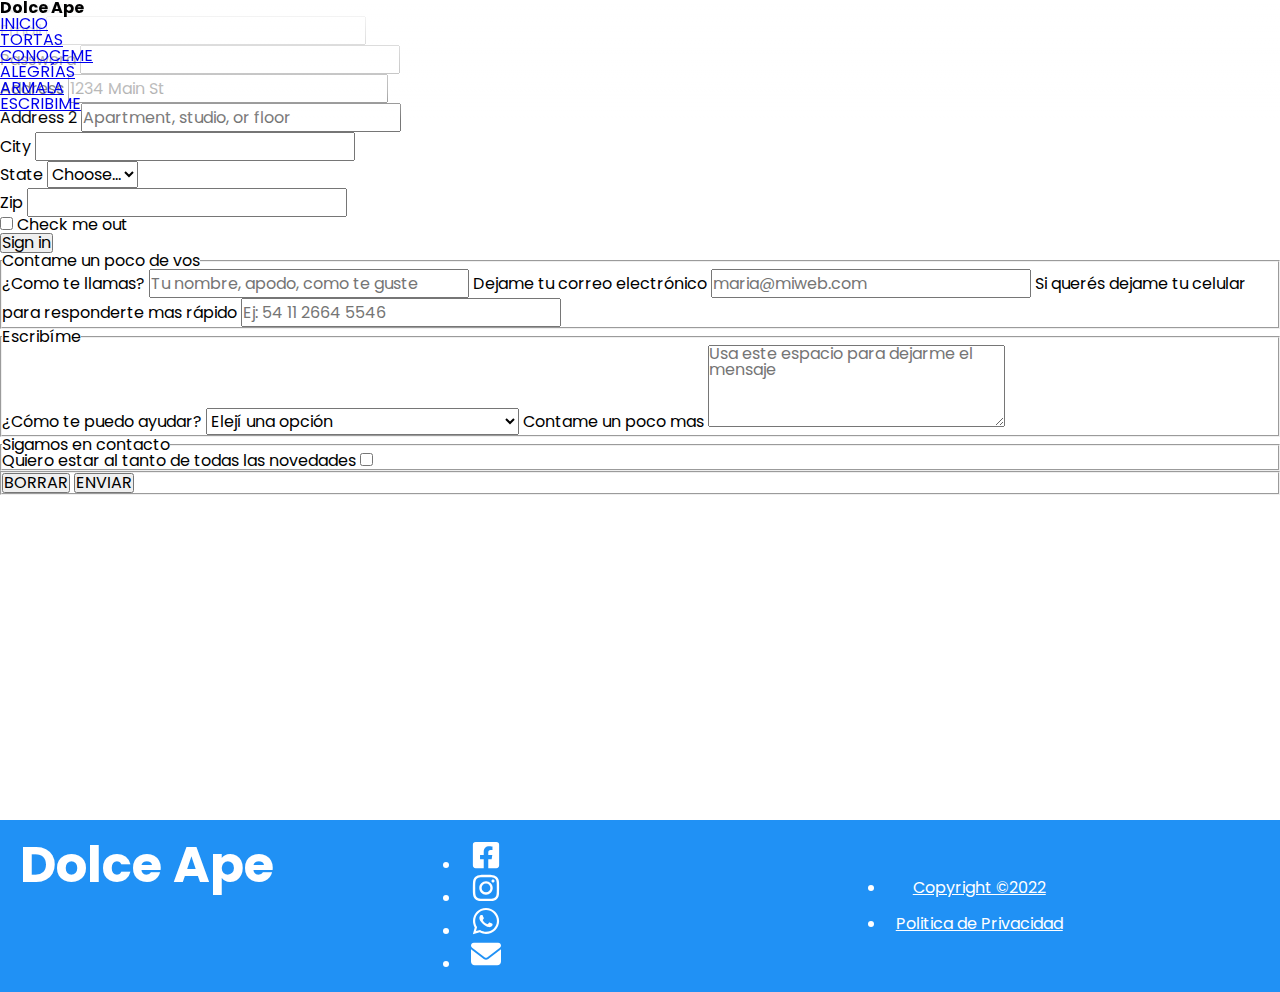
<file: html/escribime2.html>
<!DOCTYPE html>
<html lang="es">
<head>
    <meta charset="UTF-8">
    <meta http-equiv="X-UA-Compatible" content="IE=edge">
    <meta name="viewport" content="width=device-width, initial-scale=1.0">
    <link rel="shortcut icon" href="../img/favicon.ico">
    <link rel="stylesheet" href="../css/estilos.css">
    <title>Dolce Ape Tortas</title>
</head>
<body>
    <header>
        <nav class="navbar">
            <h2 class="logo">Dolce Ape</h2>
            <ul>
               <li>
                    <a href="../">INICIO</a>
                </li>
                <li>
                    <a href="../html/tortas.html">TORTAS</a>
                </li>
                <li>
                    <a href="../html/conoceme.html">CONOCEME</a>
                </li>
                <li>
                    <a href="../html/alegrias.html">ALEGRÍAS</a>
                </li>
                <li>
                    <a href="../html/armala.html">ARMALA</a>
                </li>
                <li>
                    <a href="../html/escribime.html">ESCRIBIME</a>
                </li>
            </ul>
        </nav>
    </header>
    <main class="paginaEscribime">
        <h1>Escribime</h1>
        <form action="#" method="get" enctype="application/x-www-form-urlencoded">
            <div class="col-md-6">
                <label for="inputEmail4" class="form-label">Email</label>
                <input type="email" class="form-control" id="inputEmail4">
              </div>
              <div class="col-md-6">
                <label for="inputPassword4" class="form-label">Password</label>
                <input type="password" class="form-control" id="inputPassword4">
              </div>
              <div class="col-12">
                <label for="inputAddress" class="form-label">Address</label>
                <input type="text" class="form-control" id="inputAddress" placeholder="1234 Main St">
              </div>
              <div class="col-12">
                <label for="inputAddress2" class="form-label">Address 2</label>
                <input type="text" class="form-control" id="inputAddress2" placeholder="Apartment, studio, or floor">
              </div>
              <div class="col-md-6">
                <label for="inputCity" class="form-label">City</label>
                <input type="text" class="form-control" id="inputCity">
              </div>
              <div class="col-md-4">
                <label for="inputState" class="form-label">State</label>
                <select id="inputState" class="form-select">
                  <option selected>Choose...</option>
                  <option>...</option>
                </select>
              </div>
              <div class="col-md-2">
                <label for="inputZip" class="form-label">Zip</label>
                <input type="text" class="form-control" id="inputZip">
              </div>
              <div class="col-12">
                <div class="form-check">
                  <input class="form-check-input" type="checkbox" id="gridCheck">
                  <label class="form-check-label" for="gridCheck">
                    Check me out
                  </label>
                </div>
              </div>
              <div class="col-12">
                <button type="submit" class="btn btn-primary">Sign in</button>
              </div>            
            <fieldset>
                <legend>Contame un poco de vos</legend>
                <label for="nombre">¿Como te llamas?</label>
                <input type="text" placeholder="Tu nombre, apodo, como te guste" name="nombre" id="nombre" required>
                <label for="email">Dejame tu correo electrónico</label>
                <input type="email" placeholder="maria@miweb.com" name="email" id="email" required>
                <label for="celular">Si querés dejame tu celular para responderte mas rápido</label>
                <input type="number" name="celular" id="celular" placeholder="Ej: 54 11 2664 5546">
            </fieldset>
            <fieldset>
                <legend>Escribíme</legend>
                <label for="asunto">¿Cómo te puedo ayudar?</label>
                <select name="asunto" id="asunto" required>
                    <option value="">Elejí una opción</option>
                    <option value="Consulta">Quiero conocer mas de las tortas</option>
                    <option value="Presupuesto">Necesito un Presupuesto</option>
                    <option value="Cursos">Me gustaría aprender a hacer tortas</option>
                    <option value="Otro">Tengo orta duda</option>
                </select>
                <label>Contame un poco mas</label>
                <textarea name="mensaje" id="mensaje" cols="20" rows="5" placeholder="Usa este espacio para dejarme el mensaje"></textarea>
            </fieldset>
            <fieldset>
                <legend>Sigamos en contacto</legend>
                <label for="novedades">Quiero estar al tanto de todas las novedades</label>
                <input type="checkbox" name="novedades" id="novedades">
            </fieldset>
            <fieldset>
                <button type="reset">BORRAR</button>
                <button type="submit">ENVIAR</button>
            </fieldset>
        </form>
    </main>
    <footer>
        <h2 class="logo">Dolce Ape</h2>
        <nav class="navbarRedes">
            <ul >
                <li>
                    <a href="">
                        <img src="../img/facebook-square-brands.svg" alt="Facebook">
                    </a>
                </li>
                <li>
                    <a href="">
                        <img src="../img/instagram-brands.svg" alt="Instagram">
                    </a>
                </li>
                <li>
                    <a href="">
                        <img src="../img/whatsapp-brands.svg" alt="Whatsapp">
                    </a>
                </li>
                <li>
                    <a href="">
                        <img src="../img/envelope-solid.svg" alt="Correo electrínico">
                    </a>
                </li>
            </ul>    
        </nav>
        <nav class="navbarLegales">
            <ul>
                <li>
                    <a href="">
                        Copyright ©2022
                    </a>
                </li>
                <li>
                    <a href="">
                        Politica de Privacidad
                    </a>
                </li>
            </ul>    
       </nav>

    </footer>
    
</body>
</html>
</file>
<file: css/estilos.css>
@charset "UTF-8";
/* Tipografía */
@import url("https://fonts.googleapis.com/css2?family=Dancing+Script&family=Poppins:ital,wght@0,100;0,300;0,500;0,700;1,100;1,300;1,500;1,700&display=swap");
/*Colores*/
/*Colores*/
/* Fuentes */
/* Fuentes */
/* MIXINS */
/* reset */
* {
  margin: 0;
  padding: 0;
  font-size: 16px;
  font-family: "Poppins", sans-serif;
  line-height: 100%;
  box-sizing: border-box;
}

/* reset */
/* clases generales */
.object-fit-cover {
  -o-object-fit: cover;
     object-fit: cover;
}

/* clases generales */
/* MAIN */
main {
  position: relative;
  display: block;
  width: 100%;
  min-height: calc(100vh - 80px);
  margin-top: 80px;
  overflow: hidden;
}

/* MAIN */
/* vista tablets */
@media screen and (min-width: 481px) and (max-width: 768px) {
  main {
    margin-top: 90px;
  }
}
/* vista tablets */
/* vista monitores pequeños */
@media screen and (min-width: 769px) and (max-width: 1024px) {
  main {
    margin-top: 100px;
  }
}
/* vista monitores pequeños */
/* vista monitores grandes */
@media screen and (min-width: 1025px) and (max-width: 1200px) {
  main {
    margin-top: 0px;
  }
}
/* vista monitores grandes */
/* vista monitores extragrandes */
@media screen and (min-width: 1201px) {
  main {
    margin-top: 0px;
  }
}
/* vista monitores extragrandes */
/*Colores*/
/*Colores*/
/* Fuentes */
/* Fuentes */
/* MIXINS */
header {
  position: fixed;
  display: block;
  width: 100%;
  height: 80px;
  padding: 0px;
  z-index: 1;
  background: #FFF;
  top: 0;
  z-index: 1000;
}
header .navbar {
  background: #FFF;
  transition: all 0.5s;
}
header .navbar .isologo {
  height: 60px;
  width: 220px;
  transition: all 0.5s;
}
header .navbar .isologo .iso {
  position: absolute;
  width: 60px;
  height: 60px;
  transition: all 0.5s;
}
header .navbar .isologo .iso .isoimg {
  width: 100%;
  height: 100%;
}
header .navbar .isologo .logo {
  transition: all 0.5s;
  font-family: "Dancing Script";
  font-size: 40px;
  text-align: left;
  line-height: 1;
  color: #681EA8;
  padding: 10px 10px 10px 70px;
}
header .navbar.navcomprimido .isologo {
  height: 42px;
  width: 154px;
}
header .navbar.navcomprimido .isologo .iso {
  position: absolute;
  width: 42px;
  height: 42px;
}
header .navbar.navcomprimido .isologo .logo {
  font-size: 28px;
  padding: 7px 7px 7px 49px;
}

/* vista tablets */
@media screen and (min-width: 481px) and (max-width: 768px) {
  header {
    height: 90px;
  }
  header .navbar .isologo {
    height: 70px;
    width: 270px;
  }
  header .navbar .isologo .iso {
    width: 70px;
    height: 70px;
  }
  header .navbar .isologo .logo {
    font-size: 50px;
    padding: 10px 10px 10px 80px;
  }
}
/* vista tablets */
/* vista monitores pequeños */
@media screen and (min-width: 769px) and (max-width: 1024px) {
  header {
    height: 100px;
  }
  header .navbar .isologo {
    height: 80px;
    width: 310px;
  }
  header .navbar .isologo .iso {
    width: 80px;
    height: 80px;
  }
  header .navbar .isologo .logo {
    font-size: 60px;
    padding: 10px 10px 10px 90px;
  }
}
/* vista monitores pequeños */
/* vista monitores grandes */
@media screen and (min-width: 1025px) and (max-width: 1200px) {
  header {
    height: 110px;
    background: linear-gradient(white, rgba(255, 255, 255, 0.5) 75%, rgba(255, 255, 255, 0));
  }
  header .navbar {
    background: none;
  }
  header .navbar.navcomprimido {
    background: #FFF;
  }
  header .navbar .isologo {
    height: 90px;
    width: 350px;
  }
  header .navbar .isologo .iso {
    width: 90px;
    height: 90px;
  }
  header .navbar .isologo .logo {
    font-size: 70px;
    padding: 10px 10px 10px 100px;
  }
}
/* vista monitores grandes */
/* vista monitores extragrandes */
@media screen and (min-width: 1201px) {
  header {
    height: 120px;
    background: linear-gradient(white, rgba(255, 255, 255, 0.5) 75%, rgba(255, 255, 255, 0));
  }
  header .navbar {
    background: none;
  }
  header .navbar.navcomprimido {
    background: #FFF;
  }
  header .navbar .isologo {
    height: 100px;
    width: 400px;
  }
  header .navbar .isologo .iso {
    width: 100px;
    height: 100px;
  }
  header .navbar .isologo .logo {
    font-size: 80px;
    padding: 10px 10px 10px 110px;
  }
}
/* vista monitores extragrandes */
/*Colores*/
/*Colores*/
/* Fuentes */
/* Fuentes */
/* MIXINS */
footer {
  position: relative;
  padding: 20px;
  background-color: #2091F5;
  color: #FFF;
  display: flex;
  flex-wrap: wrap;
}
footer .isologo {
  height: 40px;
  width: 100%;
  display: flex;
  justify-content: center;
}
footer .isologo .iso {
  width: 40px;
  height: 40px;
}
footer .isologo .iso .isoimg {
  width: 100%;
  height: 100%;
}
footer .isologo .logo {
  font-family: "Dancing Script";
  font-size: 1.875rem;
  text-align: left;
  line-height: 1;
  color: #681EA8;
  padding: 5px 10px;
}
footer .navbarRedes {
  text-align: center;
  margin: auto;
  position: relative;
  display: flex;
  justify-content: center;
  align-items: center;
  height: 100%;
}
footer .navbarRedes li {
  width: 50px;
}
footer .navbarRedes li a {
  display: block;
  font-size: 1.25rem;
  color: #FFF;
}
footer .navbarRedes li a img {
  width: 30px;
  height: 30px;
}
footer .navbarLegales {
  text-align: center;
  margin: auto;
  position: relative;
  display: flex;
  justify-content: center;
  align-items: center;
  height: 100%;
}
footer .navbarLegales li {
  position: relative;
}
footer .navbarLegales li a {
  display: block;
  font-size: 1rem;
  color: #FFF;
  padding: 10px;
}

/* vista monitores grandes */
@media screen and (min-width: 1025px) and (max-width: 1200px) {
  footer .isologo {
    height: 50px;
    width: 220px;
  }
  footer .isologo .iso {
    width: 50px;
    height: 50px;
  }
  footer .isologo logo {
    font-size: 2.5rem;
  }
  footer .navbarRedes {
    text-align: center;
  }
  footer .navbarLegales {
    text-align: center;
  }
}
/* vista monitores grandes */
/* vista monitores extragrandes */
@media screen and (min-width: 1201px) {
  footer .isologo {
    height: 60px;
    width: 280px;
  }
  footer .iso {
    width: 60px;
    height: 60px;
  }
  footer .logo {
    font-size: 3.125rem;
  }
  footer .navbarRedes {
    text-align: center;
  }
  footer .navbarLegales {
    text-align: center;
  }
}
/* vista monitores extragrandes */
/*Colores*/
/*Colores*/
/* Fuentes */
/* Fuentes */
/* MIXINS */
.promos {
  position: relative;
  display: block;
  width: 100%;
  height: calc(100vh - 80px);
  overflow: hidden;
}
.promos .carousel .carousel-inner .carousel-item .carousel-caption {
  position: absolute;
  right: 0;
  left: 0;
  top: 1rem;
  padding: 20px;
  font-size: 2rem;
  z-index: 1;
  text-align: center;
  display: flex;
  justify-content: center;
  flex-direction: column;
  color: #000;
  text-shadow: 0 0 10px #FFF, 0 0 20px #FFF, 0 0 30px #FFF, 0 0 40px #FFF, 0 0 50px #FFF;
}
.promos .carousel .carousel-inner .carousel-item .carousel-caption h2 {
  font-size: 2rem;
  font-weight: bold;
}
.promos .carousel .carousel-inner .carousel-item .carousel-caption h3 {
  font-size: 1rem;
  font-weight: normal;
}

/* vista tablets */
@media screen and (min-width: 481px) and (max-width: 768px) {
  .promos {
    height: calc(100vh - 90px);
  }
}
/* vista tablets */
/* vista monitores pequeños */
@media screen and (min-width: 769px) and (max-width: 1024px) {
  .promos {
    height: calc(100vh - 100px);
    min-height: 400px;
  }
  .promos .carousel .carousel-inner .carousel-item .carousel-caption h2 {
    font-size: 2.4rem;
  }
  .promos .carousel .carousel-inner .carousel-item .carousel-caption h3 {
    font-size: 1.2rem;
  }
}
/* vista monitores pequeños */
/* vista monitores grandes */
@media screen and (min-width: 1025px) and (max-width: 1200px) {
  .promos {
    height: 100vh;
    min-height: 400px;
  }
  .promos .carousel .carousel-inner .carousel-item .carousel-caption h2 {
    font-size: 2.6rem;
  }
  .promos .carousel .carousel-inner .carousel-item .carousel-caption h3 {
    font-size: 1.3rem;
  }
}
/* vista monitores grandes */
/* vista monitores extragrandes */
@media screen and (min-width: 1201px) {
  .promos {
    height: 100vh;
    min-height: 400px;
  }
  .promos .carousel .carousel-inner .carousel-item .carousel-caption h2 {
    font-size: 3rem;
  }
  .promos .carousel .carousel-inner .carousel-item .carousel-caption h3 {
    font-size: 1.5rem;
  }
}
/* vista monitores extragrandes */
/*Colores*/
/*Colores*/
/* Fuentes */
/* Fuentes */
/* MIXINS */
.tortas {
  position: relative;
  padding-bottom: 30px;
}
.tortas .titulo {
  width: 100%;
  padding: 10px;
  font-family: "Dancing Script";
  font-size: 2.25rem;
  text-align: center;
  line-height: 1;
  margin-top: 30px;
}
.tortas .tortasContenedor {
  position: relative;
  display: grid;
  padding: 10px;
  grid-gap: 10px;
  grid-template-columns: repeat(2, 1fr);
  grid-template-rows: repeat(4, 200px);
}
.tortas .tortasContenedor .torta {
  position: relative;
  width: 100%;
  height: 100%;
}
.tortas .tortasContenedor .torta .tortaFoto {
  display: block;
  position: absolute;
  width: 100%;
  height: 100%;
  -o-object-fit: cover;
     object-fit: cover;
  z-index: 0;
}
.tortas .tortasContenedor .torta .tortaTexto {
  display: block;
  position: absolute;
  width: 100%;
  height: 100%;
  -o-object-fit: cover;
     object-fit: cover;
  z-index: 0;
  display: flex;
  justify-content: center;
  align-items: center;
  z-index: 1;
  font-family: "Dancing Script";
  font-size: 1.5rem;
  text-align: center;
  line-height: 1;
  background: none;
  transition: all 0.5s;
  opacity: 0;
}
.tortas .tortasContenedor .torta .tortaTexto:hover {
  background: rgba(255, 255, 255, 0.8);
  opacity: 1;
}
.tortas .tortasContenedor .torta4 {
  grid-column: 1/2;
  grid-row: 1/3;
}
.tortas .tortasContenedor .torta2 {
  grid-column: 2/3;
  grid-row: 1/2;
}
.tortas .tortasContenedor .torta3 {
  grid-column: 2/3;
  grid-row: 2/4;
}
.tortas .tortasContenedor .torta1 {
  grid-column: 1/2;
  grid-row: 3/4;
}
.tortas .tortasContenedor .torta5 {
  grid-column: 1/2;
  grid-row: 4/5;
}
.tortas .tortasContenedor .torta6 {
  grid-column: 2/3;
  grid-row: 4/5;
}

.paginaTortas .tortas .titulo {
  font-size: 2.5rem;
}
.paginaTortas .tortas .volver {
  display: block;
  position: absolute;
  top: 35px;
  right: 10px;
  padding: 5px;
  color: #681EA8;
  transition: opacity 0.5s;
  z-index: 1;
}
.paginaTortas .tortas .volver:hover {
  opacity: 0.5;
}
.paginaTortas .tortas .volanta {
  padding: 10px;
  font-family: "Dancing Script";
  font-size: 1.5rem;
  text-align: center;
  line-height: 1;
}
.paginaTortas .tortas .tortasContenedor {
  position: relative;
  display: grid;
  padding: 10px;
  grid-gap: 10px;
  grid-template-columns: repeat(2, 1fr);
  grid-template-rows: repeat(8, 200px);
}
.paginaTortas .tortas .tortasContenedor .torta {
  display: block;
}
.paginaTortas .tortas .tortasContenedor .torta1 {
  grid-column: 1/2;
  grid-row: 3/4;
}
.paginaTortas .tortas .tortasContenedor .torta2 {
  grid-column: 2/3;
  grid-row: 1/2;
}
.paginaTortas .tortas .tortasContenedor .torta3 {
  grid-column: 2/3;
  grid-row: 2/4;
}
.paginaTortas .tortas .tortasContenedor .torta4 {
  grid-column: 1/2;
  grid-row: 1/3;
}
.paginaTortas .tortas .tortasContenedor .torta5 {
  grid-column: 1/2;
  grid-row: 4/5;
}
.paginaTortas .tortas .tortasContenedor .torta6 {
  grid-column: 2/3;
  grid-row: 4/5;
}
.paginaTortas .tortas .tortasContenedor .torta7 {
  grid-column: 1/2;
  grid-row: 5/7;
}
.paginaTortas .tortas .tortasContenedor .torta8 {
  grid-column: 2/3;
  grid-row: 5/6;
}
.paginaTortas .tortas .tortasContenedor .torta11 {
  grid-column: 2/3;
  grid-row: 6/8;
}
.paginaTortas .tortas .tortasContenedor .torta10 {
  grid-column: 1/2;
  grid-row: 7/8;
}
.paginaTortas .tortas .tortasContenedor .torta9 {
  grid-column: 1/2;
  grid-row: 8/9;
}
.paginaTortas .tortas .tortasContenedor .torta12 {
  grid-column: 2/3;
  grid-row: 8/9;
}

/* vista tablets */
@media screen and (min-width: 481px) and (max-width: 768px) {
  .tortas .tortasContenedor {
    grid-template-columns: repeat(3, 1fr);
    grid-template-rows: repeat(3, 200px);
  }
  .tortas .tortasContenedor .torta4 {
    grid-column: 1/3;
    grid-row: 1/3;
  }
  .tortas .tortasContenedor .torta2 {
    grid-column: 3/4;
    grid-row: 1/2;
  }
  .tortas .tortasContenedor .torta3 {
    grid-column: 3/4;
    grid-row: 2/4;
  }
  .tortas .tortasContenedor .torta1 {
    grid-column: 1/2;
    grid-row: 3/4;
  }
  .tortas .tortasContenedor .torta5 {
    grid-column: 1/2;
    grid-row: 4/5;
  }
  .tortas .tortasContenedor .torta6 {
    grid-column: 2/3;
    grid-row: 3/4;
  }
  .tortas .tortasContenedor .torta5 {
    display: none;
  }
  .paginaTortas .tortas .tortasContenedor {
    grid-template-columns: repeat(3, 1fr);
    grid-template-rows: repeat(6, 200px);
  }
  .paginaTortas .tortas .tortasContenedor .torta1 {
    grid-column: 1/2;
    grid-row: 1/3;
  }
  .paginaTortas .tortas .tortasContenedor .torta2 {
    grid-column: 2/3;
    grid-row: 1/2;
  }
  .paginaTortas .tortas .tortasContenedor .torta3 {
    grid-column: 3/4;
    grid-row: 1/2;
  }
  .paginaTortas .tortas .tortasContenedor .torta4 {
    grid-column: 2/4;
    grid-row: 2/4;
  }
  .paginaTortas .tortas .tortasContenedor .torta5 {
    grid-column: 1/2;
    grid-row: 3/4;
  }
  .paginaTortas .tortas .tortasContenedor .torta6 {
    grid-column: 1/3;
    grid-row: 4/5;
  }
  .paginaTortas .tortas .tortasContenedor .torta7 {
    grid-column: 3/4;
    grid-row: 4/6;
  }
  .paginaTortas .tortas .tortasContenedor .torta8 {
    grid-column: 1/2;
    grid-row: 5/6;
  }
  .paginaTortas .tortas .tortasContenedor .torta9 {
    grid-column: 1/2;
    grid-row: 6/7;
  }
  .paginaTortas .tortas .tortasContenedor .torta10 {
    grid-column: 2/3;
    grid-row: 5/6;
  }
  .paginaTortas .tortas .tortasContenedor .torta11 {
    grid-column: 2/3;
    grid-row: 6/7;
  }
  .paginaTortas .tortas .tortasContenedor .torta12 {
    grid-column: 3/4;
    grid-row: 6/7;
  }
}
/* vista tablets */
/* vista monitores pequeños */
@media screen and (min-width: 769px) and (max-width: 1024px) {
  .tortas .titulo {
    font-size: 2.625rem;
  }
  .tortas .tortasContenedor {
    grid-template-columns: repeat(3, 1fr);
    grid-template-rows: repeat(3, 250px);
  }
  .tortas .tortasContenedor .torta4 {
    grid-column: 1/3;
    grid-row: 1/3;
  }
  .tortas .tortasContenedor .torta2 {
    grid-column: 3/4;
    grid-row: 1/2;
  }
  .tortas .tortasContenedor .torta3 {
    grid-column: 3/4;
    grid-row: 2/4;
  }
  .tortas .tortasContenedor .torta1 {
    grid-column: 1/2;
    grid-row: 3/4;
  }
  .tortas .tortasContenedor .torta5 {
    grid-column: 1/2;
    grid-row: 4/5;
  }
  .tortas .tortasContenedor .torta6 {
    grid-column: 2/3;
    grid-row: 3/4;
  }
  .tortas .tortasContenedor .torta5 {
    display: none;
  }
  .paginaTortas .tortas .titulo {
    font-size: 3rem;
  }
  .paginaTortas .tortas .volanta {
    font-size: 2rem;
  }
  .paginaTortas .tortas .tortasContenedor {
    grid-template-columns: repeat(4, 1fr);
    grid-template-rows: repeat(3, 250px);
  }
  .paginaTortas .tortas .tortasContenedor .torta1 {
    grid-column: 1/3;
    grid-row: 1/2;
  }
  .paginaTortas .tortas .tortasContenedor .torta2 {
    grid-column: 1/2;
    grid-row: 2/3;
  }
  .paginaTortas .tortas .tortasContenedor .torta3 {
    grid-column: 1/2;
    grid-row: 3/4;
  }
  .paginaTortas .tortas .tortasContenedor .torta4 {
    grid-column: 2/4;
    grid-row: 2/4;
  }
  .paginaTortas .tortas .tortasContenedor .torta5 {
    grid-column: 3/4;
    grid-row: 1/2;
  }
  .paginaTortas .tortas .tortasContenedor .torta6 {
    grid-column: 4/5;
    grid-row: 1/3;
  }
  .paginaTortas .tortas .tortasContenedor .torta7 {
    grid-column: 4/6;
    grid-row: 3/4;
  }
  .paginaTortas .tortas .tortasContenedor .torta8 {
    grid-column: 5/6;
    grid-row: 1/2;
  }
  .paginaTortas .tortas .tortasContenedor .torta9 {
    grid-column: 6/7;
    grid-row: 1/2;
  }
  .paginaTortas .tortas .tortasContenedor .torta10 {
    grid-column: 5/6;
    grid-row: 2/3;
  }
  .paginaTortas .tortas .tortasContenedor .torta11 {
    grid-column: 6/7;
    grid-row: 2/3;
  }
  .paginaTortas .tortas .tortasContenedor .torta12 {
    grid-column: 6/7;
    grid-row: 3/4;
  }
}
/* vista monitores pequeños */
/* vista monitores grandes */
@media screen and (min-width: 1025px) and (max-width: 1200px) {
  .tortas .titulo {
    font-size: 3rem;
  }
  .tortas .tortasContenedor {
    grid-template-columns: repeat(8, 1fr);
    grid-template-rows: repeat(1, 200px);
  }
  .tortas .tortasContenedor .torta4 {
    grid-column: 1/3;
    grid-row: 1/1;
  }
  .tortas .tortasContenedor .torta2 {
    grid-column: 3/4;
    grid-row: 1/1;
  }
  .tortas .tortasContenedor .torta3 {
    grid-column: 4/6;
    grid-row: 1/1;
  }
  .tortas .tortasContenedor .torta1 {
    grid-column: 6/7;
    grid-row: 1/1;
  }
  .tortas .tortasContenedor .torta5 {
    grid-column: 8/9;
    grid-row: 1/1;
  }
  .tortas .tortasContenedor .torta6 {
    grid-column: 7/8;
    grid-row: 1/1;
  }
  .paginaTortas .tortas .titulo {
    font-size: 3rem;
  }
  .paginaTortas .volanta {
    font-size: 2rem;
  }
  .paginaTortas .tortasContenedor {
    grid-template-columns: repeat(4, 1fr);
    grid-template-rows: repeat(3, 250px);
  }
  .paginaTortas .tortasContenedor .torta1 {
    grid-column: 1/3;
    grid-row: 1/2;
  }
  .paginaTortas .tortasContenedor .torta2 {
    grid-column: 1/2;
    grid-row: 2/3;
  }
  .paginaTortas .tortasContenedor .torta3 {
    grid-column: 1/2;
    grid-row: 3/4;
  }
  .paginaTortas .tortasContenedor .torta4 {
    grid-column: 2/4;
    grid-row: 2/4;
  }
  .paginaTortas .tortasContenedor .torta5 {
    grid-column: 3/4;
    grid-row: 1/2;
  }
  .paginaTortas .tortasContenedor .torta6 {
    grid-column: 4/5;
    grid-row: 1/3;
  }
  .paginaTortas .tortasContenedor .torta7 {
    grid-column: 4/6;
    grid-row: 3/4;
  }
  .paginaTortas .tortasContenedor .torta8 {
    grid-column: 5/6;
    grid-row: 1/2;
  }
  .paginaTortas .tortasContenedor .torta9 {
    grid-column: 6/7;
    grid-row: 1/2;
  }
  .paginaTortas .tortasContenedor .torta10 {
    grid-column: 5/6;
    grid-row: 2/3;
  }
  .paginaTortas .tortasContenedor .torta11 {
    grid-column: 6/7;
    grid-row: 2/3;
  }
  .paginaTortas .tortasContenedor .torta12 {
    grid-column: 6/7;
    grid-row: 3/4;
  }
}
/* vista monitores pequeños */
/* vista monitores grandes */
@media screen and (min-width: 1025px) and (max-width: 1200px) {
  .tortas .titulo {
    font-size: 3rem;
  }
  .tortas .tortasContenedor {
    grid-template-columns: repeat(8, 1fr);
    grid-template-rows: repeat(1, 200px);
  }
  .tortas .tortasContenedor .torta4 {
    grid-column: 1/3;
    grid-row: 1/1;
  }
  .tortas .tortasContenedor .torta2 {
    grid-column: 3/4;
    grid-row: 1/1;
  }
  .tortas .tortasContenedor .torta3 {
    grid-column: 4/6;
    grid-row: 1/1;
  }
  .tortas .tortasContenedor .torta1 {
    grid-column: 6/7;
    grid-row: 1/1;
  }
  .tortas .tortasContenedor .torta5 {
    grid-column: 8/9;
    grid-row: 1/1;
  }
  .tortas .tortasContenedor .torta6 {
    grid-column: 7/8;
    grid-row: 1/1;
  }
  .paginaTortas .tortas {
    margin-top: 90px;
  }
  .paginaTortas .tortas .titulo {
    font-size: 3.2rem;
  }
  .paginaTortas .tortas .volanta {
    font-size: 2.1rem;
  }
  .paginaTortas .tortas .tortasContenedor {
    grid-template-columns: repeat(4, 1fr);
    grid-template-rows: repeat(3, 250px);
  }
  .paginaTortas .tortas .tortasContenedor .torta1 {
    grid-column: 1/3;
    grid-row: 1/2;
  }
  .paginaTortas .tortas .tortasContenedor .torta2 {
    grid-column: 1/2;
    grid-row: 2/3;
  }
  .paginaTortas .tortas .tortasContenedor .torta3 {
    grid-column: 1/2;
    grid-row: 3/4;
  }
  .paginaTortas .tortas .tortasContenedor .torta4 {
    grid-column: 2/4;
    grid-row: 2/4;
  }
  .paginaTortas .tortas .tortasContenedor .torta5 {
    grid-column: 3/4;
    grid-row: 1/2;
  }
  .paginaTortas .tortas .tortasContenedor .torta6 {
    grid-column: 4/5;
    grid-row: 1/3;
  }
  .paginaTortas .tortas .tortasContenedor .torta7 {
    grid-column: 4/6;
    grid-row: 3/4;
  }
  .paginaTortas .tortas .tortasContenedor .torta8 {
    grid-column: 5/6;
    grid-row: 1/2;
  }
  .paginaTortas .tortas .tortasContenedor .torta9 {
    grid-column: 6/7;
    grid-row: 1/2;
  }
  .paginaTortas .tortas .tortasContenedor .torta10 {
    grid-column: 5/6;
    grid-row: 2/3;
  }
  .paginaTortas .tortas .tortasContenedor .torta11 {
    grid-column: 6/7;
    grid-row: 2/3;
  }
  .paginaTortas .tortas .tortasContenedor .torta12 {
    grid-column: 6/7;
    grid-row: 3/4;
  }
}
/* vista monitores grandes */
/* vista monitores extragrandes */
@media screen and (min-width: 1201px) {
  .tortas .titulo {
    font-size: 3.375rem;
  }
  .tortas .tortasContenedor {
    grid-template-columns: repeat(8, 1fr);
    grid-template-rows: repeat(1, 250px);
  }
  .tortas .tortasContenedor .torta4 {
    grid-column: 1/3;
    grid-row: 1/1;
  }
  .tortas .tortasContenedor .torta2 {
    grid-column: 3/4;
    grid-row: 1/1;
  }
  .tortas .tortasContenedor .torta3 {
    grid-column: 4/6;
    grid-row: 1/1;
  }
  .tortas .tortasContenedor .torta1 {
    grid-column: 6/7;
    grid-row: 1/1;
  }
  .tortas .tortasContenedor .torta5 {
    grid-column: 8/9;
    grid-row: 1/1;
  }
  .tortas .tortasContenedor .torta6 {
    grid-column: 7/8;
    grid-row: 1/1;
  }
  .paginaTortas .tortas {
    margin-top: 100px;
  }
  .paginaTortas .tortas .titulo {
    font-size: 3.5rem;
  }
  .paginaTortas .tortas .volanta {
    font-size: 2.3rem;
  }
  .paginaTortas .tortas .tortasContenedor {
    grid-template-columns: repeat(5, 1fr);
    grid-template-rows: repeat(3, 250px);
  }
  .paginaTortas .tortas .tortasContenedor .torta1 {
    grid-column: 1/3;
    grid-row: 1/2;
  }
  .paginaTortas .tortas .tortasContenedor .torta2 {
    grid-column: 1/2;
    grid-row: 2/3;
  }
  .paginaTortas .tortas .tortasContenedor .torta3 {
    grid-column: 1/2;
    grid-row: 3/4;
  }
  .paginaTortas .tortas .tortasContenedor .torta4 {
    grid-column: 2/4;
    grid-row: 2/4;
  }
  .paginaTortas .tortas .tortasContenedor .torta5 {
    grid-column: 3/4;
    grid-row: 1/2;
  }
  .paginaTortas .tortas .tortasContenedor .torta6 {
    grid-column: 4/5;
    grid-row: 1/3;
  }
  .paginaTortas .tortas .tortasContenedor .torta7 {
    grid-column: 4/6;
    grid-row: 3/4;
  }
  .paginaTortas .tortas .tortasContenedor .torta8 {
    grid-column: 5/6;
    grid-row: 1/2;
  }
  .paginaTortas .tortas .tortasContenedor .torta9 {
    grid-column: 6/7;
    grid-row: 1/2;
  }
  .paginaTortas .tortas .tortasContenedor .torta10 {
    grid-column: 5/6;
    grid-row: 2/3;
  }
  .paginaTortas .tortas .tortasContenedor .torta11 {
    grid-column: 6/7;
    grid-row: 2/3;
  }
  .paginaTortas .tortas .tortasContenedor .torta12 {
    grid-column: 6/7;
    grid-row: 3/4;
  }
}
/* vista monitores extragrandes */
/*Colores*/
/*Colores*/
/* Fuentes */
/* Fuentes */
/* MIXINS */
.conoceme {
  position: relative;
  width: 100%;
  overflow: hidden;
  background: #F5CC14;
  display: flex;
  flex-wrap: wrap;
  justify-content: center;
  align-items: center;
}
.conoceme .conocemeTextos, .paginaConoceme .conoceme .conocemeContenedor .conocemeTextos-derecha, .paginaConoceme .conoceme .conocemeContenedor .conocemeTextos-izquierda {
  position: relative;
  text-align: center;
  order: 1;
}
.conoceme .conocemeTextos .volanta, .paginaConoceme .conoceme .conocemeContenedor .conocemeTextos-derecha .volanta, .paginaConoceme .conoceme .conocemeContenedor .conocemeTextos-izquierda .volanta {
  margin-bottom: 10px;
  margin-top: 30px;
  font-size: 1.2rem;
}
.conoceme .conocemeTextos .titulo, .paginaConoceme .conoceme .conocemeContenedor .conocemeTextos-derecha .titulo, .paginaConoceme .conoceme .conocemeContenedor .conocemeTextos-izquierda .titulo {
  width: 100%;
  font-family: "Dancing Script";
  font-size: "2.25rem";
  text-align: "center";
  line-height: 1;
  margin-bottom: 20px;
}
.conoceme .conocemeTextos .texto, .paginaConoceme .conoceme .conocemeContenedor .conocemeTextos-derecha .texto, .paginaConoceme .conoceme .conocemeContenedor .conocemeTextos-izquierda .texto {
  margin-bottom: 20px;
}
.conoceme .conocemeTextos .botonVer, .paginaConoceme .conoceme .conocemeContenedor .conocemeTextos-derecha .botonVer, .paginaConoceme .conoceme .conocemeContenedor .conocemeTextos-izquierda .botonVer {
  width: 100%;
  padding: 5px;
  color: #FFF;
}
.conoceme .conocemeTextos .botonVer:hover, .paginaConoceme .conoceme .conocemeContenedor .conocemeTextos-derecha .botonVer:hover, .paginaConoceme .conoceme .conocemeContenedor .conocemeTextos-izquierda .botonVer:hover {
  color: #681EA8;
}
.conoceme .conocemeFotoCont, .paginaConoceme .conoceme .conocemeContenedor .conocemeFotoCont-derecha, .paginaConoceme .conoceme .conocemeContenedor .conocemeFotoCont-izquierda {
  position: relative;
  align-self: stretch;
  padding: 0 0 60% 0;
  margin: 0;
  order: 2;
}
.conoceme .conocemeFotoCont .conocemeFoto, .paginaConoceme .conoceme .conocemeContenedor .conocemeFotoCont-derecha .conocemeFoto, .paginaConoceme .conoceme .conocemeContenedor .conocemeFotoCont-izquierda .conocemeFoto {
  position: absolute;
  top: 0;
  width: 100%;
  height: 100%;
  -o-object-fit: cover;
     object-fit: cover;
}

.paginaConoceme .conoceme {
  background: none;
}
.paginaConoceme .conoceme .conocemeContenedor {
  position: relative;
  overflow: hidden;
  display: flex;
  flex-wrap: wrap;
  justify-content: center;
  align-items: stretch;
}
.paginaConoceme .conoceme .conocemeContenedor .conocemeTextos-izquierda {
  order: 1 !important;
  background: #F5CC14;
  display: flex;
  flex-direction: column;
  justify-content: center;
}
.paginaConoceme .conoceme .conocemeContenedor .conocemeTextos-derecha {
  order: 2 !important;
  display: flex;
  flex-direction: column;
  justify-content: center;
}
.paginaConoceme .conoceme .conocemeContenedor .conocemeFotoCont-izquierda {
  order: 1 !important;
}
.paginaConoceme .conoceme .conocemeContenedor .conocemeFotoCont-derecha {
  order: 2 !important;
}
.paginaConoceme .conoceme .titulo {
  font-family: "Dancing Script";
  font-size: 2.5rem;
  text-align: center;
  line-height: 1;
}
.paginaConoceme .conoceme .subtitulo {
  font-family: "Dancing Script";
  font-size: 1.5rem;
  text-align: center;
  line-height: 1;
  padding: 0.5rem 0;
}
.paginaConoceme .conoceme .volver {
  display: block;
  position: absolute;
  top: 5px;
  right: 10px;
  padding: 5px;
  color: #681EA8;
  transition: opacity 0.5s;
  z-index: 1;
}
.paginaConoceme .conoceme .volanta {
  padding: 10px;
  text-align: center;
  font-size: 1.2rem;
  font-weight: normal;
}
.paginaConoceme .conoceme .volanta:hover {
  opacity: 0.5;
}

/* vista monitores pequeños */
@media screen and (min-width: 769px) and (max-width: 1024px) {
  .conoceme .conocemeFotoCont, .paginaConoceme .conoceme .conocemeContenedor .conocemeFotoCont-izquierda, .paginaConoceme .conoceme .conocemeContenedor .conocemeFotoCont-derecha {
    padding-bottom: 30%;
    order: 1;
  }
  .conoceme .conocemeTextos, .paginaConoceme .conoceme .conocemeContenedor .conocemeTextos-izquierda, .paginaConoceme .conoceme .conocemeContenedor .conocemeTextos-derecha {
    order: 2;
  }
  .conoceme .conocemeTextos .volanta, .paginaConoceme .conoceme .conocemeContenedor .conocemeTextos-izquierda .volanta, .paginaConoceme .conoceme .conocemeContenedor .conocemeTextos-derecha .volanta {
    font-size: 1.3;
  }
  .conoceme .conocemeTextos .titulo, .paginaConoceme .conoceme .conocemeContenedor .conocemeTextos-izquierda .titulo, .paginaConoceme .conoceme .conocemeContenedor .conocemeTextos-derecha .titulo {
    font-size: 2.625rem;
  }
}
/* vista monitores pequeños */
/* vista monitores grandes */
@media screen and (min-width: 1025px) and (max-width: 1200px) {
  .conoceme .conocemeFotoCont, .paginaConoceme .conoceme .conocemeContenedor .conocemeFotoCont-izquierda, .paginaConoceme .conoceme .conocemeContenedor .conocemeFotoCont-derecha {
    padding-bottom: 30%;
    order: 1;
  }
  .conoceme .conocemeTextos, .paginaConoceme .conoceme .conocemeContenedor .conocemeTextos-izquierda, .paginaConoceme .conoceme .conocemeContenedor .conocemeTextos-derecha {
    order: 2;
  }
  .conoceme .conocemeTextos .volanta, .paginaConoceme .conoceme .conocemeContenedor .conocemeTextos-izquierda .volanta, .paginaConoceme .conoceme .conocemeContenedor .conocemeTextos-derecha .volanta {
    font-size: 1.4;
  }
  .conoceme .conocemeTextos .titulo, .paginaConoceme .conoceme .conocemeContenedor .conocemeTextos-izquierda .titulo, .paginaConoceme .conoceme .conocemeContenedor .conocemeTextos-derecha .titulo {
    font-size: 3rem;
  }
  .paginaConoceme .conoceme {
    margin-top: 90px;
  }
  .paginaConoceme .conoceme .titulo {
    font-size: 3.2rem;
  }
  .paginaConoceme .conoceme .subtitulo {
    font-size: 1.8rem;
  }
  .paginaConoceme .conoceme .volanta {
    font-size: 1.5rem;
  }
}
/* vista monitores grandes */
/* vista monitores extragrandes */
@media screen and (min-width: 1201px) {
  .conoceme .conocemeFotoCont, .paginaConoceme .conoceme .conocemeContenedor .conocemeFotoCont-izquierda, .paginaConoceme .conoceme .conocemeContenedor .conocemeFotoCont-derecha {
    padding-bottom: 30%;
    order: 1;
  }
  .conoceme .conocemeTextos, .paginaConoceme .conoceme .conocemeContenedor .conocemeTextos-izquierda, .paginaConoceme .conoceme .conocemeContenedor .conocemeTextos-derecha {
    order: 2;
  }
  .conoceme .conocemeTextos .volanta, .paginaConoceme .conoceme .conocemeContenedor .conocemeTextos-izquierda .volanta, .paginaConoceme .conoceme .conocemeContenedor .conocemeTextos-derecha .volanta {
    font-size: 1.5;
  }
  .conoceme .conocemeTextos .titulo, .paginaConoceme .conoceme .conocemeContenedor .conocemeTextos-izquierda .titulo, .paginaConoceme .conoceme .conocemeContenedor .conocemeTextos-derecha .titulo {
    font-size: 3.375rem;
  }
  .paginaConoceme .conoceme {
    margin-top: 100px;
  }
  .paginaConoceme .conoceme .titulo {
    font-size: 3.5rem;
  }
  .paginaConoceme .conoceme .subtitulo {
    font-size: 2rem;
  }
  .paginaConoceme .conoceme .volanta {
    font-size: 1.8rem;
  }
}
/* vista monitores extragrandes */
/*Colores*/
/*Colores*/
/* Fuentes */
/* Fuentes */
/* MIXINS */
@-webkit-keyframes animalegriafoto {
  0% {
    transform: rotate(0deg);
    transform: scale(1);
    box-shadow: 0 0 0 0 rgba(0, 0, 0, 0.8);
  }
  25% {
    transform: rotate(10deg);
  }
  25% {
    transform: scale(1.2);
    box-shadow: 0 0 50px 0 rgba(0, 0, 0, 0.8);
  }
  75% {
    transform: rotate(-10deg);
  }
  100% {
    transform: rotate(0deg);
    transform: scale(1);
    box-shadow: 0 0 0 0 rgba(0, 0, 0, 0.8);
  }
}
@keyframes animalegriafoto {
  0% {
    transform: rotate(0deg);
    transform: scale(1);
    box-shadow: 0 0 0 0 rgba(0, 0, 0, 0.8);
  }
  25% {
    transform: rotate(10deg);
  }
  25% {
    transform: scale(1.2);
    box-shadow: 0 0 50px 0 rgba(0, 0, 0, 0.8);
  }
  75% {
    transform: rotate(-10deg);
  }
  100% {
    transform: rotate(0deg);
    transform: scale(1);
    box-shadow: 0 0 0 0 rgba(0, 0, 0, 0.8);
  }
}
.alegrias {
  position: relative;
  width: 100%;
  overflow: hidden;
  display: flex;
  flex-wrap: wrap;
  justify-content: center;
  align-items: start;
}
.alegrias .titulo {
  width: 100%;
  padding: 10px;
  font-family: "Dancing Script";
  font-size: 2.25rem;
  text-align: center;
  line-height: 1;
  margin-top: 30px;
}
.alegrias .alegriasContenedor {
  position: relative;
  display: flex;
  flex-wrap: wrap;
  justify-content: center;
  align-items: start;
  padding: 5px;
}
.alegrias .alegriasContenedor .alegria {
  position: relative;
  margin-bottom: 10px;
}
.alegrias .alegriasContenedor .alegria .alegriaFotoCont {
  position: relative;
  align-self: stretch;
  padding: 0 0 60% 0;
  margin: 0 0 10px 0;
  order: 2;
}
.alegrias .alegriasContenedor .alegria .alegriaFotoCont .alegriaFoto {
  position: absolute;
  top: 0;
  width: 100%;
  height: 100%;
  -o-object-fit: cover;
     object-fit: cover;
}
.alegrias .alegriasContenedor .alegria:hover {
  z-index: 10;
}
.alegrias .alegriasContenedor .alegria:hover .alegriaFotoCont .alegriaFoto {
  -webkit-animation-name: animalegriafoto;
          animation-name: animalegriafoto;
  -webkit-animation-duration: 1s;
          animation-duration: 1s;
  -webkit-animation-iteration-count: 1;
          animation-iteration-count: 1;
}
.alegrias .alegriasContenedor .alegria .alegriasTexto .firma {
  margin-top: 10px;
  font-family: "Dancing Script";
  font-size: 1.2rem;
  text-align: right;
  line-height: 1;
  font-weight: bold;
}
.alegrias .alegriasContenedor .alegria.alegria5, .alegrias .alegriasContenedor .alegria.alegria6 {
  display: none;
}

.paginaAlegrias .alegrias .titulo {
  font-size: 2.5rem;
}
.paginaAlegrias .alegrias .volver {
  display: block;
  position: absolute;
  top: 35px;
  right: 10px;
  padding: 5px;
  color: #681EA8;
  transition: opacity 0.5s;
  z-index: 1;
}
.paginaAlegrias .alegrias .volver:hover {
  opacity: 0.5;
}
.paginaAlegrias .alegrias .volanta {
  padding: 10px;
  font-family: "Dancing Script";
  font-size: 1.5rem;
  text-align: center;
  line-height: 1;
}
.paginaAlegrias .alegrias .alegriasContenedor .alegria {
  display: block;
}

/* vista monitores pequeños */
@media screen and (min-width: 769px) and (max-width: 1024px) {
  .alegrias .alegriasContenedor .alegria.alegria5, .alegrias .alegriasContenedor .alegria.alegria6 {
    display: block;
  }
}
/* vista monitores pequeños */
/* vista monitores grandes */
@media screen and (min-width: 1025px) and (max-width: 1200px) {
  .paginaAlegrias .alegrias {
    margin-top: 90px;
  }
  .paginaAlegrias .alegrias .titulo {
    font-size: 3.2rem;
  }
  .paginaAlegrias .alegrias .volanta {
    font-size: 2.1rem;
  }
}
/* vista monitores grandes */
/* vista monitores extragrandes */
@media screen and (min-width: 1201px) {
  .alegrias .alegriasContenedor .alegria.alegria5, .alegrias .alegriasContenedor .alegria.alegria6 {
    display: block;
  }
  .paginaAlegrias .alegrias {
    margin-top: 100px;
  }
  .paginaAlegrias .alegrias .titulo {
    font-size: 3.5rem;
  }
  .paginaAlegrias .alegrias .volanta {
    font-size: 2.3rem;
  }
}
/* vista monitores extragrandes */
/*Colores*/
/*Colores*/
/* Fuentes */
/* Fuentes */
/* MIXINS */
.armala {
  position: relative;
  width: 100%;
  overflow: hidden;
  background: #681EA8;
  display: flex;
  flex-wrap: wrap;
  justify-content: center;
  align-items: center;
  /* vista monitores pequeños */
}
.armala .armalaTextos {
  position: relative;
  text-align: center;
  order: 2;
  color: #F5CC14;
}
.armala .armalaTextos .volanta {
  margin-bottom: 10px;
  margin-top: 30px;
  font-size: 1.2rem;
}
.armala .armalaTextos .titulo {
  width: 100%;
  font-size: 2.25rem;
  font-family: "Dancing Script";
  text-align: center;
  margin-bottom: 20px;
}
.armala .armalaTextos .texto {
  margin-bottom: 20px;
}
.armala .armalaTextos .botonVer {
  width: 100%;
  padding: 5px;
  color: #FFF;
}
.armala .armalaTextos .botonVer:hover {
  color: #681EA8;
}
.armala .armalaFotoCont {
  position: relative;
  align-self: stretch;
  padding: 0 0 60% 0;
  margin: 0;
  order: 1;
}
.armala .armalaFotoCont .armalaFoto {
  position: absolute;
  top: 0;
  width: 100%;
  height: 100%;
  -o-object-fit: cover;
     object-fit: cover;
}

.paginaArmala .armala {
  background: none;
  display: block;
}
.paginaArmala .armala .titulo {
  width: 100%;
  padding: 10px;
  font-family: "Dancing Script";
  font-size: 2.25rem;
  text-align: center;
  line-height: 1;
  margin-top: 30px;
}
.paginaArmala .armala .volver {
  display: block;
  position: absolute;
  top: 35px;
  right: 10px;
  padding: 5px;
  color: #681EA8;
  transition: opacity 0.5s;
  z-index: 1;
}
.paginaArmala .armala .volver:hover {
  opacity: 0.5;
}
.paginaArmala .armala .volanta {
  padding: 10px;
  font-family: "Dancing Script";
  font-size: 1.5rem;
  text-align: center;
  line-height: 1;
}
.paginaArmala .armala .armalaContenedor {
  padding-bottom: calc(60vw - 162px);
}
.paginaArmala .armala .armalaContenedor .subtitulo {
  padding-top: 1rem;
  text-align: center;
}
.paginaArmala .armala .armalaContenedor .opciones label {
  padding: 0.5rem;
  margin: 0 0.5rem;
  margin: 0 0.5rem;
  width: calc(100% - 1rem);
  text-align: center;
  border-radius: 0.2rem;
  background: #F5CC14;
}
.paginaArmala .armala .armalaContenedor .opciones label:hover {
  background: #2091F5;
}
.paginaArmala .armala .armalaContenedor .opciones .opcion {
  width: 0;
  height: 0;
}
.paginaArmala .armala .armalaContenedor .opciones .opcion:checked ~ .porcion {
  content: "";
  display: block;
  position: fixed;
  bottom: 0;
  left: calc(50% + 15vw);
  height: 30vw;
  width: 30vw;
  mix-blend-mode: multiply;
  background-size: contain;
  background-position: center;
  background-repeat: no-repeat;
  background-image: url(../img/porcion.svg);
  z-index: 110;
}
.paginaArmala .armala .armalaContenedor .opciones .opcion:checked + label {
  background: #681EA8;
  color: #FFF;
}
.paginaArmala .armala .armalaContenedor .opciones .opcion:checked + label:after {
  content: "";
  display: block;
  position: fixed;
  bottom: 0;
  left: 0;
  right: 0;
  height: 60vw;
  mix-blend-mode: multiply;
  background-size: contain;
  background-position: center;
  background-repeat: no-repeat;
  z-index: 110;
}
.paginaArmala .armala .armalaContenedor .opciones .opcion:checked + label:before {
  content: "";
  display: block;
  position: fixed;
  bottom: 0;
  left: calc(50% + 15vw);
  height: 30vw;
  width: 30vw;
  mix-blend-mode: multiply;
  background-size: contain;
  background-position: center;
  background-repeat: no-repeat;
  z-index: 110;
}
.paginaArmala .armala .armalaContenedor .opciones .opcion:checked + label.size.sz-1:after {
  background-image: url(../img/sz-1.svg);
}
.paginaArmala .armala .armalaContenedor .opciones .opcion:checked + label.size.sz-2:after {
  background-image: url(../img/sz-2.svg);
}
.paginaArmala .armala .armalaContenedor .opciones .opcion:checked + label.size.sz-3:after {
  background-image: url(../img/sz-3.svg);
}
.paginaArmala .armala .armalaContenedor .opciones .opcion:checked + label.size.sz-4:after {
  background-image: url(../img/sz-4.svg);
}
.paginaArmala .armala .armalaContenedor .opciones .opcion:checked + label.size.sz-5:after {
  background-image: url(../img/sz-5.svg);
}
.paginaArmala .armala .armalaContenedor .opciones .opcion:checked + label.size.sz-6:after {
  background-image: url(../img/sz-6.svg);
}
.paginaArmala .armala .armalaContenedor .opciones .opcion:checked + label.size.sz-7:after {
  background-image: url(../img/sz-7.svg);
}
.paginaArmala .armala .armalaContenedor .opciones .opcion:checked + label.sabor.sa-1:before {
  mix-blend-mode: normal;
  background-image: url(../img/sa-1.svg);
}
.paginaArmala .armala .armalaContenedor .opciones .opcion:checked + label.sabor.sa-2:before {
  mix-blend-mode: normal;
  background-image: url(../img/sa-2.svg);
}
.paginaArmala .armala .armalaContenedor .opciones .opcion:checked + label.sabor.sa-3:before {
  mix-blend-mode: normal;
  background-image: url(../img/sa-3.svg);
}
.paginaArmala .armala .armalaContenedor .opciones .opcion:checked + label.sabor.sa-4:before {
  mix-blend-mode: normal;
  background-image: url(../img/sa-4.svg);
}
.paginaArmala .armala .armalaContenedor .opciones .opcion:checked + label.sabor.sa-5:before {
  mix-blend-mode: normal;
  background-image: url(../img/sa-5.svg);
}
.paginaArmala .armala .armalaContenedor .opciones .opcion:checked + label.sabor.sa-6:before {
  mix-blend-mode: normal;
  background-image: url(../img/sa-6.svg);
}
.paginaArmala .armala .armalaContenedor .opciones .opcion:checked + label.sabor.sa-7:before {
  mix-blend-mode: normal;
  background-image: url(../img/sa-7.svg);
}
.paginaArmala .armala .armalaContenedor .opciones .opcion:checked + label.color.co-1:before {
  mix-blend-mode: normal;
  z-index: 109;
  background-image: url(../img/co-1-porcion.svg);
}
.paginaArmala .armala .armalaContenedor .opciones .opcion:checked + label.color.co-2:before {
  mix-blend-mode: normal;
  z-index: 109;
  background-image: url(../img/co-2-porcion.svg);
}
.paginaArmala .armala .armalaContenedor .opciones .opcion:checked + label.color.co-3:before {
  mix-blend-mode: normal;
  z-index: 109;
  background-image: url(../img/co-3-porcion.svg);
}
.paginaArmala .armala .armalaContenedor .opciones .opcion:checked + label.color.co-4:before {
  mix-blend-mode: normal;
  z-index: 109;
  background-image: url(../img/co-4-porcion.svg);
}
.paginaArmala .armala .armalaContenedor .opciones .opcion:checked + label.color.co-5:before {
  mix-blend-mode: normal;
  z-index: 109;
  background-image: url(../img/co-5-porcion.svg);
}
.paginaArmala .armala .armalaContenedor .opciones .opcion:checked + label.color.co-6:before {
  mix-blend-mode: normal;
  z-index: 109;
  background-image: url(../img/co-6-porcion.svg);
}
.paginaArmala .armala .armalaContenedor .opciones .opcion:checked + label.color.co-7:before {
  mix-blend-mode: normal;
  z-index: 109;
  background-image: url(../img/co-7-porcion.svg);
}
.paginaArmala .armala .armalaContenedor .opciones .opcion:checked + label.relleno.re-1:before {
  mix-blend-mode: normal;
  background-image: url(../img/re-1-porcion.svg);
}
.paginaArmala .armala .armalaContenedor .opciones .opcion:checked + label.relleno.re-2:before {
  mix-blend-mode: normal;
  background-image: url(../img/re-2-porcion.svg);
}
.paginaArmala .armala .armalaContenedor .opciones .opcion:checked + label.relleno.re-3:before {
  mix-blend-mode: normal;
  background-image: url(../img/re-3-porcion.svg);
}
.paginaArmala .armala .armalaContenedor .opciones .opcion:checked + label.relleno.re-4:before {
  mix-blend-mode: normal;
  background-image: url(../img/re-4-porcion.svg);
}
.paginaArmala .armala .armalaContenedor .opciones .opcion:checked + label.relleno.re-5:before {
  mix-blend-mode: normal;
  background-image: url(../img/re-5-porcion.svg);
}
.paginaArmala .armala .armalaContenedor .opciones .opcion:checked + label.relleno.re-6:before {
  mix-blend-mode: normal;
  background-image: url(../img/re-6-porcion.svg);
}
.paginaArmala .armala .armalaContenedor .opciones .opcion:checked + label.relleno.re-7:before {
  mix-blend-mode: normal;
  background-image: url(../img/re-7-porcion.svg);
}
.paginaArmala .armala .armalaContenedor .opciones .opcion#sizes1:checked ~ [name=color]:checked + label.co-1:after {
  z-index: 105;
  mix-blend-mode: normal;
  background-image: url(../img/co-1-sz-1.svg);
}
.paginaArmala .armala .armalaContenedor .opciones .opcion#sizes1:checked ~ [name=color]:checked + label.co-2:after {
  z-index: 105;
  mix-blend-mode: normal;
  background-image: url(../img/co-2-sz-1.svg);
}
.paginaArmala .armala .armalaContenedor .opciones .opcion#sizes1:checked ~ [name=color]:checked + label.co-3:after {
  z-index: 105;
  mix-blend-mode: normal;
  background-image: url(../img/co-3-sz-1.svg);
}
.paginaArmala .armala .armalaContenedor .opciones .opcion#sizes1:checked ~ [name=color]:checked + label.co-4:after {
  z-index: 105;
  mix-blend-mode: normal;
  background-image: url(../img/co-4-sz-1.svg);
}
.paginaArmala .armala .armalaContenedor .opciones .opcion#sizes1:checked ~ [name=color]:checked + label.co-5:after {
  z-index: 105;
  mix-blend-mode: normal;
  background-image: url(../img/co-5-sz-1.svg);
}
.paginaArmala .armala .armalaContenedor .opciones .opcion#sizes1:checked ~ [name=color]:checked + label.co-6:after {
  z-index: 105;
  mix-blend-mode: normal;
  background-image: url(../img/co-6-sz-1.svg);
}
.paginaArmala .armala .armalaContenedor .opciones .opcion#sizes1:checked ~ [name=color]:checked + label.co-7:after {
  z-index: 105;
  mix-blend-mode: normal;
  background-image: url(../img/co-7-sz-1.svg);
}
.paginaArmala .armala .armalaContenedor .opciones .opcion#sizes2:checked ~ [name=color]:checked + label.co-1:after {
  z-index: 105;
  mix-blend-mode: normal;
  background-image: url(../img/co-1-sz-2.svg);
}
.paginaArmala .armala .armalaContenedor .opciones .opcion#sizes2:checked ~ [name=color]:checked + label.co-2:after {
  z-index: 105;
  mix-blend-mode: normal;
  background-image: url(../img/co-2-sz-2.svg);
}
.paginaArmala .armala .armalaContenedor .opciones .opcion#sizes2:checked ~ [name=color]:checked + label.co-3:after {
  z-index: 105;
  mix-blend-mode: normal;
  background-image: url(../img/co-3-sz-2.svg);
}
.paginaArmala .armala .armalaContenedor .opciones .opcion#sizes2:checked ~ [name=color]:checked + label.co-4:after {
  z-index: 105;
  mix-blend-mode: normal;
  background-image: url(../img/co-4-sz-2.svg);
}
.paginaArmala .armala .armalaContenedor .opciones .opcion#sizes2:checked ~ [name=color]:checked + label.co-5:after {
  z-index: 105;
  mix-blend-mode: normal;
  background-image: url(../img/co-5-sz-2.svg);
}
.paginaArmala .armala .armalaContenedor .opciones .opcion#sizes2:checked ~ [name=color]:checked + label.co-6:after {
  z-index: 105;
  mix-blend-mode: normal;
  background-image: url(../img/co-6-sz-2.svg);
}
.paginaArmala .armala .armalaContenedor .opciones .opcion#sizes2:checked ~ [name=color]:checked + label.co-7:after {
  z-index: 105;
  mix-blend-mode: normal;
  background-image: url(../img/co-7-sz-2.svg);
}
.paginaArmala .armala .armalaContenedor .opciones .opcion#sizes3:checked ~ [name=color]:checked + label.co-1:after {
  z-index: 105;
  mix-blend-mode: normal;
  background-image: url(../img/co-1-sz-3.svg);
}
.paginaArmala .armala .armalaContenedor .opciones .opcion#sizes3:checked ~ [name=color]:checked + label.co-2:after {
  z-index: 105;
  mix-blend-mode: normal;
  background-image: url(../img/co-2-sz-3.svg);
}
.paginaArmala .armala .armalaContenedor .opciones .opcion#sizes3:checked ~ [name=color]:checked + label.co-3:after {
  z-index: 105;
  mix-blend-mode: normal;
  background-image: url(../img/co-3-sz-3.svg);
}
.paginaArmala .armala .armalaContenedor .opciones .opcion#sizes3:checked ~ [name=color]:checked + label.co-4:after {
  z-index: 105;
  mix-blend-mode: normal;
  background-image: url(../img/co-4-sz-3.svg);
}
.paginaArmala .armala .armalaContenedor .opciones .opcion#sizes3:checked ~ [name=color]:checked + label.co-5:after {
  z-index: 105;
  mix-blend-mode: normal;
  background-image: url(../img/co-5-sz-3.svg);
}
.paginaArmala .armala .armalaContenedor .opciones .opcion#sizes3:checked ~ [name=color]:checked + label.co-6:after {
  z-index: 105;
  mix-blend-mode: normal;
  background-image: url(../img/co-6-sz-3.svg);
}
.paginaArmala .armala .armalaContenedor .opciones .opcion#sizes3:checked ~ [name=color]:checked + label.co-7:after {
  z-index: 105;
  mix-blend-mode: normal;
  background-image: url(../img/co-7-sz-3.svg);
}
.paginaArmala .armala .armalaContenedor .opciones .opcion#sizes4:checked ~ [name=color]:checked + label.co-1:after {
  z-index: 105;
  mix-blend-mode: normal;
  background-image: url(../img/co-1-sz-4.svg);
}
.paginaArmala .armala .armalaContenedor .opciones .opcion#sizes4:checked ~ [name=color]:checked + label.co-2:after {
  z-index: 105;
  mix-blend-mode: normal;
  background-image: url(../img/co-2-sz-4.svg);
}
.paginaArmala .armala .armalaContenedor .opciones .opcion#sizes4:checked ~ [name=color]:checked + label.co-3:after {
  z-index: 105;
  mix-blend-mode: normal;
  background-image: url(../img/co-3-sz-4.svg);
}
.paginaArmala .armala .armalaContenedor .opciones .opcion#sizes4:checked ~ [name=color]:checked + label.co-4:after {
  z-index: 105;
  mix-blend-mode: normal;
  background-image: url(../img/co-4-sz-4.svg);
}
.paginaArmala .armala .armalaContenedor .opciones .opcion#sizes4:checked ~ [name=color]:checked + label.co-5:after {
  z-index: 105;
  mix-blend-mode: normal;
  background-image: url(../img/co-5-sz-4.svg);
}
.paginaArmala .armala .armalaContenedor .opciones .opcion#sizes4:checked ~ [name=color]:checked + label.co-6:after {
  z-index: 105;
  mix-blend-mode: normal;
  background-image: url(../img/co-6-sz-4.svg);
}
.paginaArmala .armala .armalaContenedor .opciones .opcion#sizes4:checked ~ [name=color]:checked + label.co-7:after {
  z-index: 105;
  mix-blend-mode: normal;
  background-image: url(../img/co-7-sz-4.svg);
}
.paginaArmala .armala .armalaContenedor .opciones .opcion#sizes5:checked ~ [name=color]:checked + label.co-1:after {
  z-index: 105;
  mix-blend-mode: normal;
  background-image: url(../img/co-1-sz-5.svg);
}
.paginaArmala .armala .armalaContenedor .opciones .opcion#sizes5:checked ~ [name=color]:checked + label.co-2:after {
  z-index: 105;
  mix-blend-mode: normal;
  background-image: url(../img/co-2-sz-5.svg);
}
.paginaArmala .armala .armalaContenedor .opciones .opcion#sizes5:checked ~ [name=color]:checked + label.co-3:after {
  z-index: 105;
  mix-blend-mode: normal;
  background-image: url(../img/co-3-sz-5.svg);
}
.paginaArmala .armala .armalaContenedor .opciones .opcion#sizes5:checked ~ [name=color]:checked + label.co-4:after {
  z-index: 105;
  mix-blend-mode: normal;
  background-image: url(../img/co-4-sz-5.svg);
}
.paginaArmala .armala .armalaContenedor .opciones .opcion#sizes5:checked ~ [name=color]:checked + label.co-5:after {
  z-index: 105;
  mix-blend-mode: normal;
  background-image: url(../img/co-5-sz-5.svg);
}
.paginaArmala .armala .armalaContenedor .opciones .opcion#sizes5:checked ~ [name=color]:checked + label.co-6:after {
  z-index: 105;
  mix-blend-mode: normal;
  background-image: url(../img/co-6-sz-5.svg);
}
.paginaArmala .armala .armalaContenedor .opciones .opcion#sizes5:checked ~ [name=color]:checked + label.co-7:after {
  z-index: 105;
  mix-blend-mode: normal;
  background-image: url(../img/co-7-sz-5.svg);
}
.paginaArmala .armala .armalaContenedor .opciones .opcion#sizes6:checked ~ [name=color]:checked + label.co-1:after {
  z-index: 105;
  mix-blend-mode: normal;
  background-image: url(../img/co-1-sz-6.svg);
}
.paginaArmala .armala .armalaContenedor .opciones .opcion#sizes6:checked ~ [name=color]:checked + label.co-2:after {
  z-index: 105;
  mix-blend-mode: normal;
  background-image: url(../img/co-2-sz-6.svg);
}
.paginaArmala .armala .armalaContenedor .opciones .opcion#sizes6:checked ~ [name=color]:checked + label.co-3:after {
  z-index: 105;
  mix-blend-mode: normal;
  background-image: url(../img/co-3-sz-6.svg);
}
.paginaArmala .armala .armalaContenedor .opciones .opcion#sizes6:checked ~ [name=color]:checked + label.co-4:after {
  z-index: 105;
  mix-blend-mode: normal;
  background-image: url(../img/co-4-sz-6.svg);
}
.paginaArmala .armala .armalaContenedor .opciones .opcion#sizes6:checked ~ [name=color]:checked + label.co-5:after {
  z-index: 105;
  mix-blend-mode: normal;
  background-image: url(../img/co-5-sz-6.svg);
}
.paginaArmala .armala .armalaContenedor .opciones .opcion#sizes6:checked ~ [name=color]:checked + label.co-6:after {
  z-index: 105;
  mix-blend-mode: normal;
  background-image: url(../img/co-6-sz-6.svg);
}
.paginaArmala .armala .armalaContenedor .opciones .opcion#sizes6:checked ~ [name=color]:checked + label.co-7:after {
  z-index: 105;
  mix-blend-mode: normal;
  background-image: url(../img/co-7-sz-6.svg);
}
.paginaArmala .armala .armalaContenedor .opciones .opcion#sizes7:checked ~ [name=color]:checked + label.co-1:after {
  z-index: 105;
  mix-blend-mode: normal;
  background-image: url(../img/co-1-sz-7.svg);
}
.paginaArmala .armala .armalaContenedor .opciones .opcion#sizes7:checked ~ [name=color]:checked + label.co-2:after {
  z-index: 105;
  mix-blend-mode: normal;
  background-image: url(../img/co-2-sz-7.svg);
}
.paginaArmala .armala .armalaContenedor .opciones .opcion#sizes7:checked ~ [name=color]:checked + label.co-3:after {
  z-index: 105;
  mix-blend-mode: normal;
  background-image: url(../img/co-3-sz-7.svg);
}
.paginaArmala .armala .armalaContenedor .opciones .opcion#sizes7:checked ~ [name=color]:checked + label.co-4:after {
  z-index: 105;
  mix-blend-mode: normal;
  background-image: url(../img/co-4-sz-7.svg);
}
.paginaArmala .armala .armalaContenedor .opciones .opcion#sizes7:checked ~ [name=color]:checked + label.co-5:after {
  z-index: 105;
  mix-blend-mode: normal;
  background-image: url(../img/co-5-sz-7.svg);
}
.paginaArmala .armala .armalaContenedor .opciones .opcion#sizes7:checked ~ [name=color]:checked + label.co-6:after {
  z-index: 105;
  mix-blend-mode: normal;
  background-image: url(../img/co-6-sz-7.svg);
}
.paginaArmala .armala .armalaContenedor .opciones .opcion#sizes7:checked ~ [name=color]:checked + label.co-7:after {
  z-index: 105;
  mix-blend-mode: normal;
  background-image: url(../img/co-7-sz-7.svg);
}
.paginaArmala .armala .armalaContenedor .opciones .fondotorta {
  content: "";
  display: block;
  position: fixed;
  bottom: 0;
  left: 0;
  right: 0;
  height: 60vw;
  z-index: 90;
  background: #FFF;
}
.paginaArmala .armala .armalaContenedor .opciones .fondoporcion {
  content: "";
  display: block;
  position: fixed;
  bottom: 0;
  left: calc(50% + 15vw);
  height: 30vw;
  width: 30vw;
  background-size: contain;
  background-position: center;
  background-repeat: no-repeat;
  background-image: url(../img/fondoporcion.svg);
  z-index: 105;
}

/* vista monitores pequeños */
@media screen and (min-width: 769px) {
  .armala .armalaFotoCont {
    padding-bottom: 30%;
    order: 1;
  }
  .armala .armalaTextos {
    order: 2;
  }
  .armala .armalaTextos .volanta {
    font-size: 1.3;
  }
  .armala .armalaTextos .titulo {
    font-size: 2.625rem;
  }
  .paginaArmala .armala .titulo {
    font-size: 3rem;
  }
  .paginaArmala .armala .volanta {
    font-size: 2rem;
  }
  .paginaArmala .armala .armalaContenedor {
    padding-bottom: 2rem;
  }
  .paginaArmala .armala .armalaContenedor .opciones .opcion:checked ~ .porcion {
    top: calc(50% + 15vw);
    left: calc(100% - 15vw);
    height: 15vw;
    width: 15vw;
  }
  .paginaArmala .armala .armalaContenedor .opciones .opcion:checked + label:after {
    top: 50%;
    left: 50%;
    right: 0;
    height: 30vw;
  }
  .paginaArmala .armala .armalaContenedor .opciones .opcion:checked + label:before {
    top: calc(50% + 15vw);
    left: calc(100% - 15vw);
    height: 15vw;
    width: 15vw;
  }
  .paginaArmala .armala .armalaContenedor .opciones .fondotorta {
    display: none;
    top: 50%;
    left: 50%;
    right: 0;
    height: 30vw;
  }
  .paginaArmala .armala .armalaContenedor .opciones .fondoporcion {
    top: calc(50% + 15vw);
    left: calc(100% - 15vw);
    height: 15vw;
    width: 15vw;
  }
}
/* vista monitores pequeños */
/* vista monitores grandes */
@media screen and (min-width: 1025px) and (max-width: 1200px) {
  .armala .armalaFotoCont {
    padding-bottom: 30%;
    order: 2;
  }
  .armala .armalaTextos {
    order: 1;
  }
  .armala .armalaTextos .volanta {
    font-size: 1.4;
  }
  .armala .armalaTextos .titulo {
    font-size: 3rem;
  }
  .paginaArmala .armala {
    margin-top: 90px;
  }
  .paginaArmala .armala .titulo {
    font-size: 3.2rem;
  }
  .paginaArmala .armala .volanta {
    font-size: 2.1rem;
  }
  .paginaArmala .armala .armalaContenedor {
    padding-bottom: 2rem;
  }
  .paginaArmala .armala .armalaContenedor .opciones .opcion:checked ~ .porcion {
    top: calc(20% + 15vw);
    left: calc(100% - 15vw);
    height: 15vw;
    width: 15vw;
  }
  .paginaArmala .armala .armalaContenedor .opciones .opcion:checked + label:after {
    top: 20%;
    left: 50%;
    right: 0;
    height: 30vw;
  }
  .paginaArmala .armala .armalaContenedor .opciones .opcion:checked + label:before {
    top: calc(20% + 15vw);
    left: calc(100% - 15vw);
    height: 15vw;
    width: 15vw;
  }
  .paginaArmala .armala .armalaContenedor .opciones .fondotorta {
    display: none;
    top: 20%;
    left: 50%;
    right: 0;
    height: 30vw;
  }
  .paginaArmala .armala .armalaContenedor .opciones .fondoporcion {
    top: calc(20% + 15vw);
    left: calc(100% - 15vw);
    height: 15vw;
    width: 15vw;
  }
}
/* vista monitores grandes */
/* vista monitores extragrandes */
@media screen and (min-width: 1201px) {
  .armala .armalaFotoCont {
    padding-bottom: 30%;
    order: 2;
  }
  .armala .armalaTextos {
    order: 1;
  }
  .armala .armalaTextos .volanta {
    font-size: 1.5;
  }
  .armala .armalaTextos .titulo {
    font-size: 3.375rem;
  }
  .paginaArmala .armala {
    margin-top: 100px;
  }
  .paginaArmala .armala .titulo {
    font-size: 3.5rem;
  }
  .paginaArmala .armala .volanta {
    font-size: 2.3rem;
  }
  .paginaArmala .armala .armalaContenedor {
    padding-bottom: 2rem;
  }
  .paginaArmala .armala .armalaContenedor .opciones .opcion:checked ~ .porcion {
    top: calc(20% + 15vw);
    left: calc(100% - 15vw);
    height: 15vw;
    width: 15vw;
  }
  .paginaArmala .armala .armalaContenedor .opciones .opcion:checked + label:after {
    top: 20%;
    left: 50%;
    right: 0;
    height: 30vw;
  }
  .paginaArmala .armala .armalaContenedor .opciones .opcion:checked + label:before {
    top: calc(20% + 15vw);
    left: calc(100% - 15vw);
    height: 15vw;
    width: 15vw;
  }
  .paginaArmala .armala .armalaContenedor .opciones .fondotorta {
    display: none;
    top: 20%;
    left: 50%;
    right: 0;
    height: 30vw;
  }
  .paginaArmala .armala .armalaContenedor .opciones .fondoporcion {
    top: calc(20% + 15vw);
    left: calc(100% - 15vw);
    height: 15vw;
    width: 15vw;
  }
}
/* vista monitores extragrandes */
/*Colores*/
/*Colores*/
/* Fuentes */
/* Fuentes */
/* MIXINS */
.escribime {
  position: relative;
  width: 100%;
  overflow: hidden;
  background: #F5CC14;
  display: flex;
  flex-wrap: wrap;
  justify-content: center;
  align-items: center;
}
.escribime .escribimeTextos {
  position: relative;
  text-align: center;
  order: 1;
}
.escribime .escribimeTextos .volanta {
  margin-bottom: 10px;
  margin-top: 30px;
  font-size: 1.2rem;
}
.escribime .escribimeTextos .titulo {
  width: 100%;
  font-family: "Dancing Script";
  font-size: 2.5rem;
  text-align: center;
  line-height: 1;
  margin-bottom: 20px;
}
.escribime .escribimeTextos .texto {
  margin-bottom: 20px;
}
.escribime .escribimeTextos .botonVer {
  width: 100%;
  padding: 5px;
  color: #FFF;
}
.escribime .escribimeTextos .botonVer:hover {
  color: #681EA8;
}
.escribime .escribimeTextos .col-12 {
  text-align: left;
}
.escribime .escribimeTextos .col-lg-6 {
  text-align: left;
}
.escribime .escribimeTextos input {
  margin-bottom: 1.5rem;
}
.escribime .escribimeTextos select {
  margin-bottom: 1.5rem;
}
.escribime .escribimeTextos textarea {
  margin-bottom: 1.5rem;
}
.escribime .escribimeFotoCont {
  position: relative;
  align-self: stretch;
  padding: 0 0 60% 0;
  margin: 0;
  order: 2;
}
.escribime .escribimeFotoCont .escribimeFoto {
  position: absolute;
  top: 0;
  width: 100%;
  height: 100%;
  -o-object-fit: cover;
     object-fit: cover;
}

.paginaEscibime .escribime {
  background: none;
}
.paginaEscibime .escribime .escribimeContenedor {
  position: relative;
  width: 100%;
  overflow: hidden;
  display: flex;
  flex-wrap: wrap;
  justify-content: center;
  align-items: center;
  margin-top: 30px;
}
.paginaEscibime .escribime .escribimeContenedor.espejado .escribimeTextos {
  order: 1;
}
.paginaEscibime .escribime .escribimeContenedor.espejado .escribimeFotoCont {
  order: 2;
}
.paginaEscibime .escribime .titulo {
  font-family: "Dancing Script";
  font-size: 2.5rem;
  text-align: center;
  line-height: 1;
}
.paginaEscibime .escribime .subtitulo {
  font-family: "Dancing Script";
  font-size: 1.5rem;
  text-align: center;
  line-height: 1;
  padding: 0.5rem 0;
}
.paginaEscibime .escribime .volver {
  display: block;
  position: absolute;
  top: 5px;
  right: 10px;
  padding: 5px;
  color: #681EA8;
  transition: opacity 0.5s;
  z-index: 1;
}
.paginaEscibime .escribime .volanta {
  padding: 10px;
  text-align: center;
  font-size: 1.2rem;
  font-weight: normal;
}
.paginaEscibime .escribime .volanta:hover {
  opacity: 0.5;
}

/* vista tablets */
/* vista tablets */
/* vista monitores pequeños */
@media screen and (min-width: 769px) and (max-width: 1024px) {
  .escribime .escribimeFotoCont {
    padding-bottom: 30%;
    order: 1;
  }
  .escribime .escribimeTextos {
    order: 2;
  }
  .escribime .escribimeTextos .volanta {
    font-size: 1.3;
  }
  .escribime .escribimeTextos .titulo {
    font-size: 2.625rem;
  }
  .paginaEscibime .escribime .titulo {
    font-size: 3rem;
  }
  .paginaEscibime .escribime .subtitulo {
    font-size: 1.65rem;
  }
  .paginaEscibime .escribime .volanta {
    font-size: 1.3rem;
  }
}
/* vista monitores pequeños */
/* vista monitores grandes */
@media screen and (min-width: 1025px) and (max-width: 1200px) {
  .escribime .escribimeFotoCont {
    padding-bottom: 30%;
    order: 1;
  }
  .escribime .escribimeTextos {
    order: 2;
  }
  .escribime .escribimeTextos .volanta {
    font-size: 1.4;
  }
  .escribime .escribimeTextos .titulo {
    font-size: 3rem;
  }
  .paginaEscibime .escribime {
    margin-top: 90px;
  }
  .paginaEscibime .escribime .titulo {
    font-size: 3.2rem;
  }
  .paginaEscibime .escribime .subtitulo {
    font-size: 1.8rem;
  }
  .paginaEscibime .escribime .volanta {
    font-size: 1.5rem;
  }
}
/* vista monitores grandes */
/* vista monitores extragrandes */
@media screen and (min-width: 1201px) {
  .escribime .escribimeFotoCont {
    padding-bottom: 30%;
    order: 1;
  }
  .escribime .escribimeTextos {
    order: 2;
  }
  .escribime .escribimeTextos .volanta {
    font-size: 1.5;
  }
  .escribime .escribimeTextos .titulo {
    font-size: 3.375rem;
  }
  .paginaEscibime .escribime {
    margin-top: 100px;
  }
  .paginaEscibime .escribime .titulo {
    font-size: 3.5rem;
  }
  .paginaEscibime .escribime .subtitulo {
    font-size: 2rem;
  }
  .paginaEscibime .escribime .volanta {
    font-size: 1.8rem;
  }
}
/* vista monitores extragrandes *//*# sourceMappingURL=estilos.css.map */
</file>
